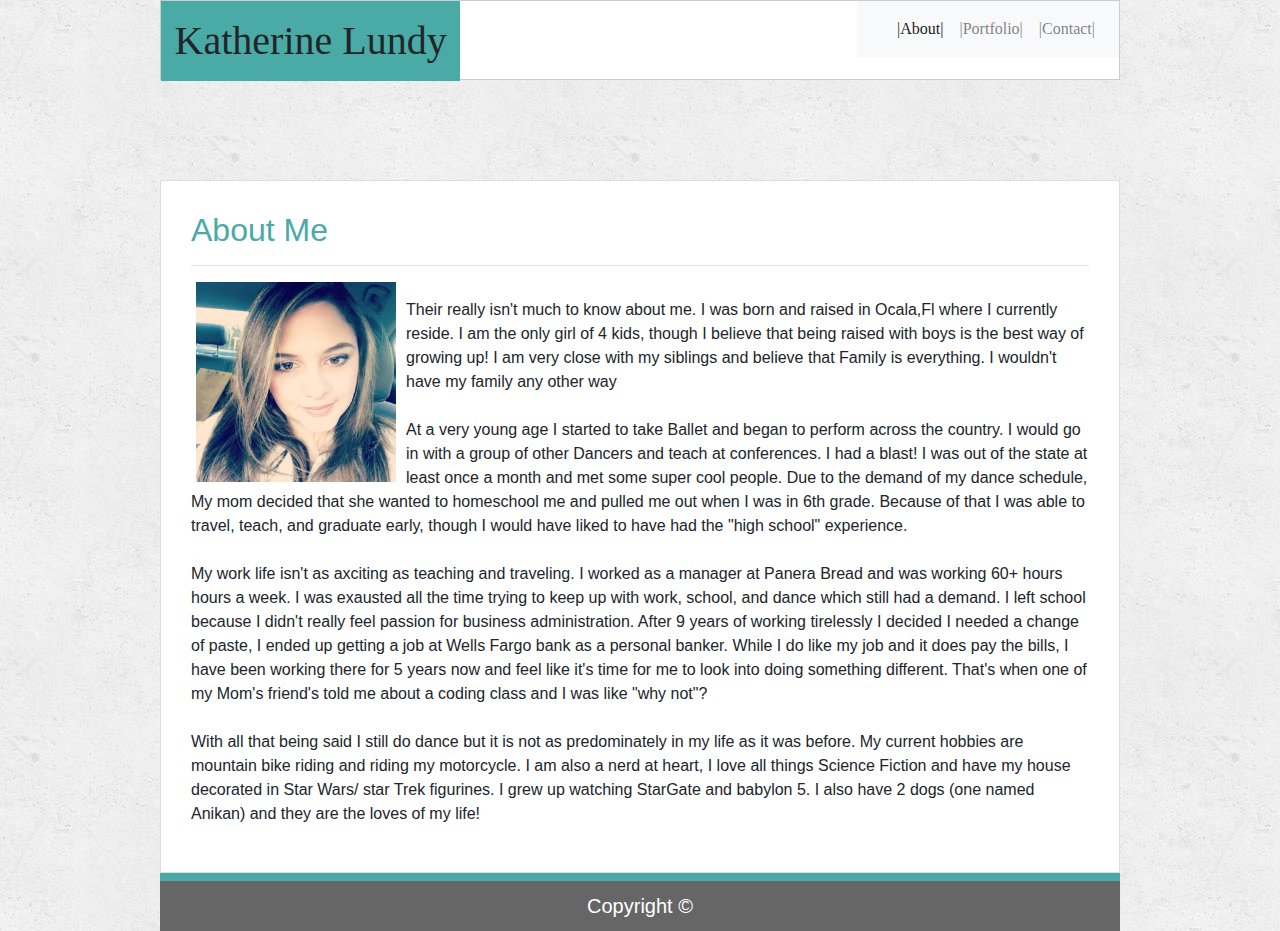
<file: index.html>
<!doctype html>
<html lang="en">

<head>
  <!-- Required meta tags -->
  <meta charset="utf-8">
  <meta name="viewport" content="width=device-width, initial-scale=1, shrink-to-fit=no">

  <!-- Bootstrap CSS -->
  <link rel="stylesheet" href="https://maxcdn.bootstrapcdn.com/bootstrap/4.0.0/css/bootstrap.min.css"
    integrity="sha384-Gn5384xqQ1aoWXA+058RXPxPg6fy4IWvTNh0E263XmFcJlSAwiGgFAW/dAiS6JXm" crossorigin="anonymous">
  <link rel="stylesheet" type="text/css" href="assets/css/style.css">
  <title>Katherine Lundy Portofolio</title>
</head>

<body>
  <div class="container" style="padding: 0 0;">
    <div id="top">
      <div class="row">
        <div class="col-md-4">
          <h1 id="mainhead">Katherine Lundy</h1>
        </div>
        <div class="col-md-8">
          <nav class="navbar navbar-expand-lg navbar-light bg-light">
            <a class="navbar-brand" href="#"></a>
            <button class="navbar-toggler" type="button" data-toggle="collapse" data-target="#navbarNav"
              aria-controls="navbarNav" aria-expanded="false" aria-label="Toggle navigation">
              <span class="navbar-toggler-icon"></span>
            </button>
            <div class="collapse navbar-collapse" id="navbarNav">
              <ul class="navbar-nav">
                <li class="nav-item active">
                  <a class="nav-link" href="index.html">|About|<span class="sr-only">(current)</span></a>
                </li>
                <li class="nav-item">
                  <a class="nav-link" href="portfolio.html">|Portfolio|</a>
                </li>
                <li class="nav-item">
                  <a class="nav-link" href="contact.html">|Contact|</a>
                </li>
              </ul>
            </div>
          </nav>
        </div>
      </div>
    </div>
    <div id="midsection" class="container-fluid">
      <div class="row">
        <div class="col-md-12">
          <h2 style="color: #4aaaa5;">About Me</h2>
          <hr />
        </div>
      </div>
      <div class="row">
        <div class="col-md-12">
          <img id="img1" src="assets/images/facepic.jpg" alt="Katherine Lundy" width="200" height="200">
          <p id="par1">
            <p>Their really isn't much to know about me. I was born and raised in Ocala,Fl where I currently reside.
              I am the only girl of 4 kids, though I believe that being raised with boys is the best way of growing up!
              I
              am very
              close with my siblings and believe that Family is everything. I wouldn't have my family any other way<br>
              <br>
              At a very young age I started to take Ballet and began to perform across the country. I would go in with a
              group of other Dancers and teach at conferences.
              I had a blast! I was out of the state at least once a month and met some super cool people. Due to the
              demand of my dance schedule,
              My mom decided that she wanted to homeschool me and pulled me out when I was in 6th grade.
              Because of that I was able to travel, teach, and graduate early, though I would have liked to have had the
              "high school" experience. <br>
              <br> My work life isn't as axciting as teaching and traveling. I worked as a manager at Panera Bread and
              was
              working 60+ hours
              hours a week. I was exausted all the time trying to keep up with work, school, and dance which still had a
              demand. I left school because I didn't really feel passion
              for business administration. After 9 years of working tirelessly I decided I needed a change of paste,
              I ended up getting a job at Wells Fargo bank as a personal banker. While I do like my job and it does pay
              the bills, I have been working there for 5 years now and
              feel like it's time for me to look into doing something different. That's when one of my Mom's friend's
              told
              me about a coding class and I was like "why not"?<br>
              <br>
              With all that being said I still do dance but it is not as predominately in my life as it was before. My
              current hobbies are mountain bike riding
              and riding my motorcycle. I am also a nerd at heart, I love all things Science Fiction and have my house
              decorated in Star Wars/ star Trek figurines.
              I grew up watching StarGate and babylon 5. I also have 2 dogs (one named Anikan) and they are the loves of
              my life!
              <br>
              <form>
        </div>
      </div>
    </div>
    <div id="footer" class="container">
      <div class="sticky-footer">
        Copyright &copy;
      </div>
    </div>
  </div>
</body>

</html>
</file>
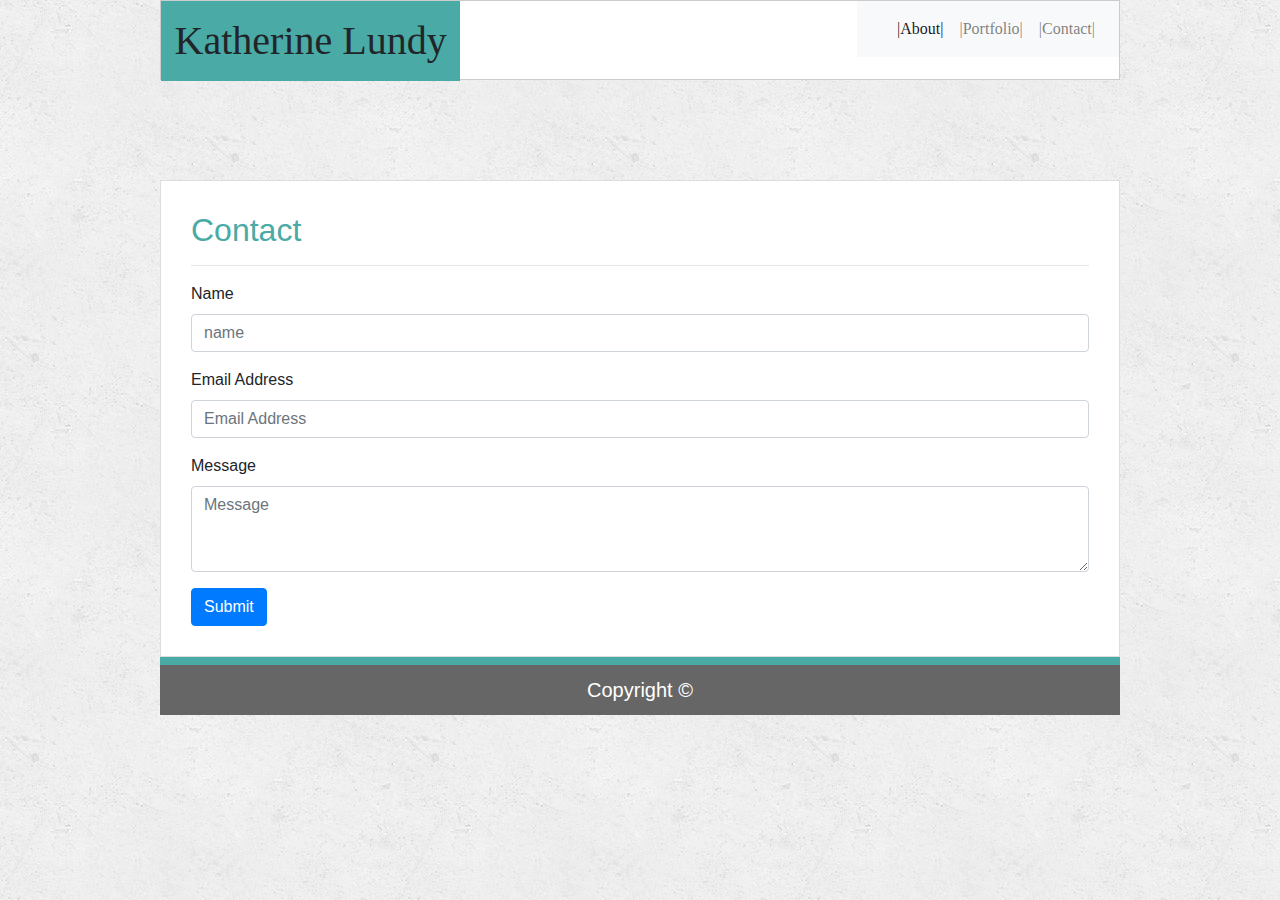
<file: contact.html>
<!doctype html>
<html lang="en">

<head>
  <!-- Required meta tags -->
  <meta charset="utf-8">
  <meta name="viewport" content="width=device-width, initial-scale=1, shrink-to-fit=no">

  <!-- Bootstrap CSS -->
  <link rel="stylesheet" href="https://maxcdn.bootstrapcdn.com/bootstrap/4.0.0/css/bootstrap.min.css"
    integrity="sha384-Gn5384xqQ1aoWXA+058RXPxPg6fy4IWvTNh0E263XmFcJlSAwiGgFAW/dAiS6JXm" crossorigin="anonymous">
  <link rel="stylesheet" type="text/css" href="assets/css/style.css">
  <title>Katherine Lundy Portofolio</title>
</head>

<body style="background-color:#ffffff;">
  <div class="container" style="padding: 0 0;">
    <div id="top">
      <div class="row">
        <div class="col-md-4">
          <h1 id="mainhead">Katherine Lundy</h1>
        </div>
        <div class="col-md-8">
          <nav class="navbar navbar-expand-lg navbar-light bg-light">
            <a class="navbar-brand" href="#"></a>
            <button class="navbar-toggler" type="button" data-toggle="collapse" data-target="#navbarNav"
              aria-controls="navbarNav" aria-expanded="false" aria-label="Toggle navigation">
              <span class="navbar-toggler-icon"></span>
            </button>
            <div class="collapse navbar-collapse" id="navbarNav">
              <ul class="navbar-nav">
                <li class="nav-item active">
                  <a class="nav-link" href="index.html">|About| <span class="sr-only">(current)</span></a>
                </li>
                <li class="nav-item">
                  <a class="nav-link" href="portfolio.html">|Portfolio|</a>
                </li>
                <li class="nav-item">
                  <a class="nav-link" href="contact.html">|Contact|</a>
                </li>
              </ul>
            </div>
          </nav>
        </div>
      </div>
    </div>
    <div id="midsection" class="container-fluid">
      <div class="row">
        <div class="col-md-12">
          <h2 style="color: #4aaaa5;">Contact</h2>
          <hr />
        </div>
      </div>
      <div class="row">
        <div class="col-md-12">
          <form>
            <div class="form-group">
              <label for="exampleInputName1">Name</label>
              <input type="text" class="form-control" id="exampleInputName1" aria-describedby="Name" placeholder="name">
            </div>
            <div class="form-group">
              <label for="exampleInputEmail1">Email Address</label>
              <input type="Email" class="form-control" id="exampleInputemail1" placeholder="Email Address">
            </div>
            <div class="form-group">
              <label for="message">Message</label>
              <textarea class="form-control" id="message" rows="3" placeholder="Message"></textarea>
            </div>
            <button type="submit" class="btn btn-primary">Submit</button>
          </form>




        </div>
      </div>
    </div>
    <div id="footer" class="container">
      <div class="sticky-footer">
        Copyright &copy;
      </div>
    </div>
  </div>
</body>

</html>
</file>
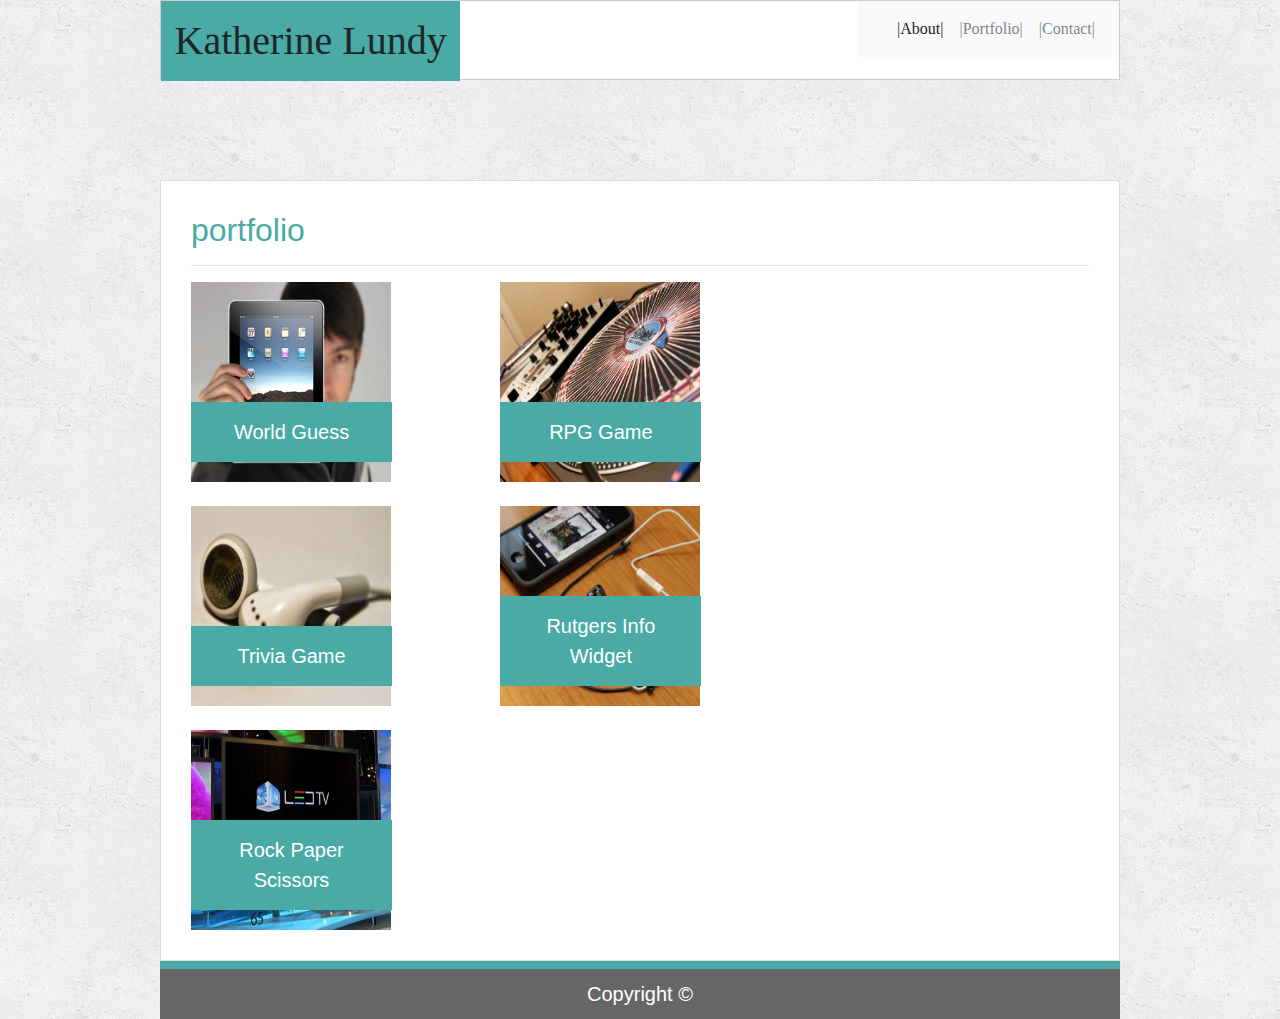
<file: portfolio.html>
<!doctype html>
<html lang="en">

<head>
  <!-- Required meta tags -->
  <meta charset="utf-8">
  <meta name="viewport" content="width=device-width, initial-scale=1, shrink-to-fit=no">

  <!-- Bootstrap CSS -->
  <link rel="stylesheet" href="https://maxcdn.bootstrapcdn.com/bootstrap/4.0.0/css/bootstrap.min.css"
    integrity="sha384-Gn5384xqQ1aoWXA+058RXPxPg6fy4IWvTNh0E263XmFcJlSAwiGgFAW/dAiS6JXm" crossorigin="anonymous">
  <link rel="stylesheet" type="text/css" href="assets/css/style.css">
  <title>Katherine Lundy Portofolio</title>
</head>

<body style="background-color:#ffffff;">
  <div class="container" style="padding: 0 0;">
    <div id="top">
      <div class="row">
        <div class="col-md-4">
          <h1 id="mainhead">Katherine Lundy</h1>
        </div>
        <div class="col-md-8">
          <nav class="navbar navbar-expand-lg navbar-light bg-light">
            <a class="navbar-brand" href="#"></a>
            <button class="navbar-toggler" type="button" data-toggle="collapse" data-target="#navbarNav"
              aria-controls="navbarNav" aria-expanded="false" aria-label="Toggle navigation">
              <span class="navbar-toggler-icon"></span>
            </button>
            <div class="collapse navbar-collapse" id="navbarNav">
              <ul class="navbar-nav">
                <li class="nav-item active">
                  <a class="nav-link" href="index.html">|About| <span class="sr-only">(current)</span></a>
                </li>
                <li class="nav-item">
                  <a class="nav-link" href="portfolio.html">|Portfolio|</a>
                </li>
                <li class="nav-item">
                  <a class="nav-link" href="contact.html">|Contact|</a>
                </li>
              </ul>
            </div>
          </nav>
        </div>
      </div>
    </div>
    <div id="midsection" class="container-fluid">
      <div class="row">
        <div class="col-md-12">
          <h2 style="color: #4aaaa5;">portfolio</h2>
          <hr />
        </div>
      </div>
      <div class="row">
        <div class="col-md-12">

          <!--row 2-->
          <div class="row">
            <div class="col-md-4">
              <div class="work">
                <img alt="Word Guess" src="assets/images/technics-q-c-640-480-1.jpg" width="200" height="200" />
                <h3>World Guess</h3>
              </div>
            </div>

            <div class="col-md-4">
              <div class="work">
                <img alt="RPG Game" src="assets/images/technics-q-c-640-480-2.jpg" width="200" height="200" />
                <h3>RPG Game</h3>
              </div>
            </div>
            <div class="col-md-4">
            </div>
          </div>
          <br>
          <!--row 3-->
          <div class="row">
            <div class="col-md-4">
              <div class="work">
                <img alt="Trivia Game" src="assets/images/technics-q-c-640-480-5.jpg" width="200" height="200" />
                <h3>Trivia Game</h3>
              </div>
            </div>
            <div class="col-md-4">
              <div class="work">
                <img alt="Rutgers Widget" src="assets/images/technics-q-c-640-480-7.jpg" width="200" height="200" />
                <h3>Rutgers Info Widget</h3>
              </div>
            </div>
            <div class="col-md-4">
            </div>
          </div>
          <br>
          <!--row 4-->
          <div class="row">
            <div class="col-md-4">
              <div class="work">
                <img alt="Rock Paper Scissors" src="assets/images/technics-q-c-640-480-9.jpg" width="200"
                  height="200" />
                <h3>Rock Paper Scissors</h3>
              </div>
            </div>
            <div class="col-md-4">
            </div>
            <div class="col-md-4">
            </div>
          </div>

        </div>
      </div>
    </div>
  </div>
  <div id="footer" class="container">
    <div class="sticky-footer">
      Copyright &copy;
    </div>
  </div>
  </div>
</body>

</html>
</file>
<file: assets/css/style.css>
body {
  background: url("../images/concrete_seamless.png");
}
#img1 {
    float: left;
    margin-right: 10px;
    margin-left: 5px;
  }
  #footer {
    background-color:#666666;
    font-size: 20px;
    color: white;
    border-top: 8px solid #4aaaa5;
    text-align: center;
    clear: both;
    font-family: Arial, Helvetica, sans-serif;
    position: relative;
    line-height: 50px;
  }
  #par1 {
    font-family: Arial, Helvetica, sans-serif;
    font-size: 18px;
  }
  #top{
    background-color: #ffffff;
    position: relative;
    height: 80px;
    border: 1px solid #cccccc;
    font-family: Georgia, 'Times New Roman', Times, serif;
  }
  .container {
    width: 960px;
    margin: 0 auto;
    background-color: transparent;
  }
  #midsection {
    clear: both;
    margin-top: 100px;
    position: relative;
    border:1px solid #dddddd;
    padding:30px;
    background-color: #ffffff;
  }
  #mainhead {
    line-height: 80px;
    background-color: #4aaaa5;
    text-align: center;
  }
  .navbar{
    background-color: transparent;
  }
  h1 h2{
    color: #4aaaa5;
    font-weight: bold
  }
  .work h3 {
    position: absolute;
    bottom: 20px;
    width: 65%;
    padding: 15px;
    margin-bottom: 0;
    font-weight: 300;
    font-size: 20px;
    line-height: 30px;
    color: #ffffff;
    text-align: center;
    background: #4aaaa5;
    border-bottom: 0;
  }
  nav {
    float: right;
  }
</file>
